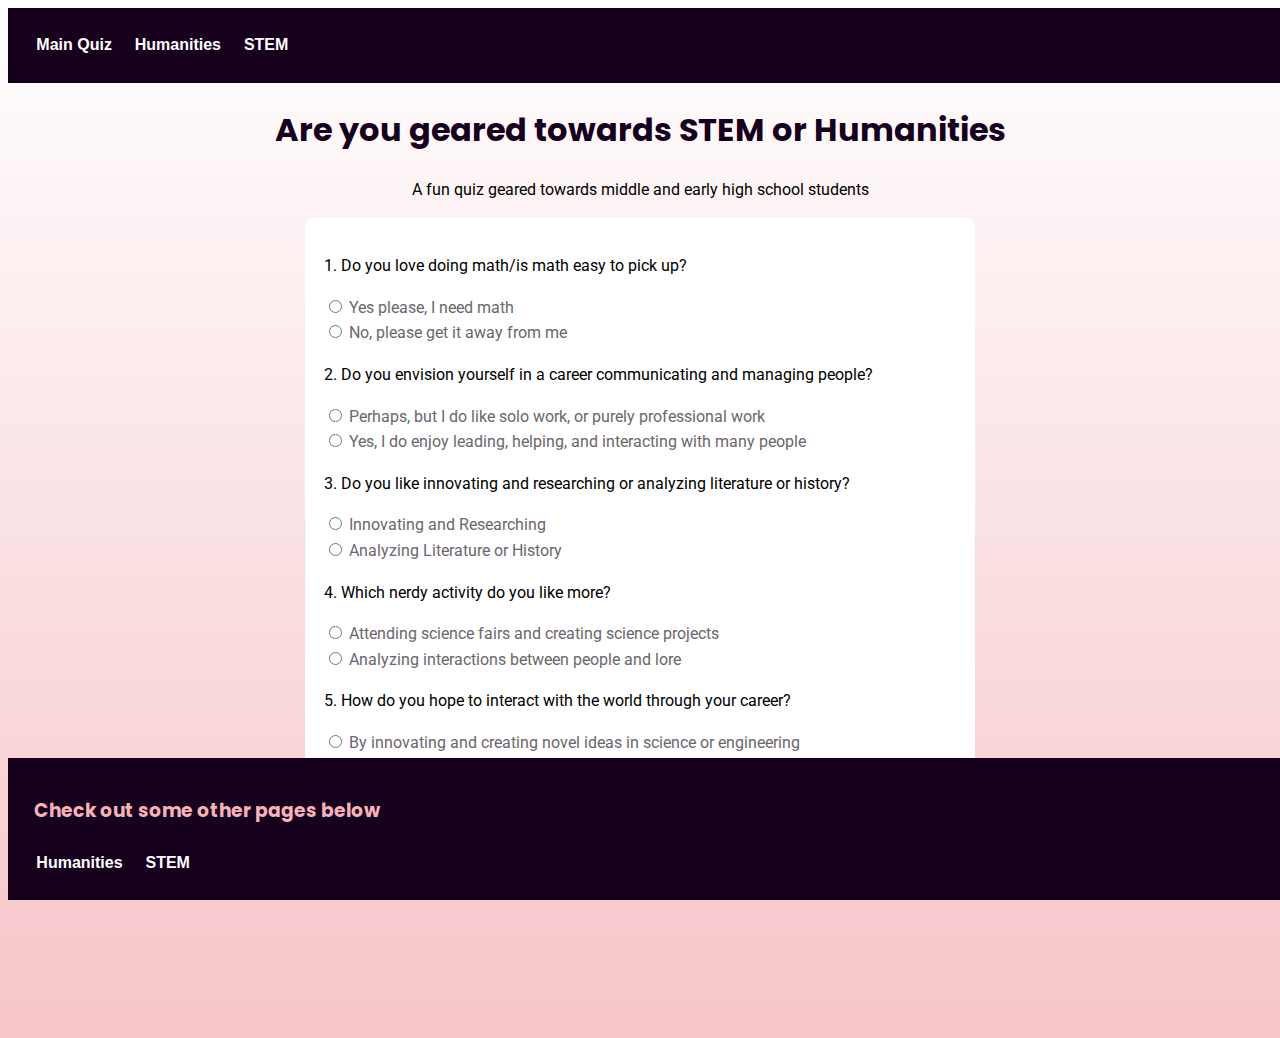
<file: index.html>
<!DOCTYPE html>
<html lang="en">
<head>
    <meta charset="UTF-8">
    <meta name="viewport" content="width=device-width, initial-scale=1.0">
    <title>Buzzfeed Quiz</title>
    <nav>
        <button><a href="index.html"> Main Quiz</a></button>
        <button><a href="humanities.html">Humanities</a></button>
        <button><a href="stem.html">STEM</a></button>
        <link rel="stylesheet" href="./style.css">
        <link href="https://fonts.googleapis.com/css2?family=Lato:wght@400;700&family=Montserrat:wght@400;700&family=Poppins:wght@400;700&family=Roboto:wght@400;700&display=swap" rel="stylesheet">
        <!-- Add other links here as needed -->
    </nav>
    
</head>
<body>
    <h1>Are you geared towards STEM or Humanities</h1>
    <p class="center"> A fun quiz geared towards middle and early high school students</p>
    <p></p>

    <div class="quiz">
    <form id="quiz-form">
        <!-- Question 1 -->
        <div class="question">
            <p>1. Do you love doing math/is math easy to pick up?</p>
            <label>
                <input type="radio" name="q1" value="stem"> Yes please, I need math
            </label><br>
            <label>
                <input type="radio" name="q1" value="humanities"> No, please get it away from me
            </label>
        </div>

        <!-- Question 2 -->
        <div class="question">
            <p>2. Do you envision yourself in a career communicating and managing people?</p>
            <label>
                <input type="radio" name="q2" value="stem"> Perhaps, but I do like solo work, or purely professional work
            </label><br>
            <label>
                <input type="radio" name="q2" value="humanties"> Yes, I do enjoy leading, helping, and interacting with many people
            </label>
        </div>

        <!-- Question 3 -->
        <div class="question">
            <p>3. Do you like innovating and researching or analyzing literature or history?</p>
            <label>
                <input type="radio" name="q3" value="stem"> Innovating and Researching
            </label><br>
            <label>
                <input type="radio" name="q3" value="humanities"> Analyzing Literature or History
            </label>
        </div>

        <!-- Question 4 -->
        <div class="question">
            <p>4. Which nerdy activity do you like more?</p>
            <label>
                <input type="radio" name="q4" value="stem"> Attending science fairs and creating science projects
            </label><br>
            <label>
                <input type="radio" name="q4" value="humanities"> Analyzing interactions between people and lore
            </label>
        </div>

        <!-- Question 5 -->
        <div class="question">
            <p>5. How do you hope to interact with the world through your career? </p>
            <label>
                <input type="radio" name="q5" value="stem"> By innovating and creating novel ideas in science or engineering
            </label><br>
            <label>
                <input type="radio" name="q5" value="humanities"> By aiding the world through justice, business, or leadership
            </label>
        </div>

        <!-- Submit button -->
         <p></p>
         <p></p>
        <button class="submit-button" type="button" onclick="calculateResult()">Submit</button>
    </form>

    <div>
        <p></p>
        <p class="center-pink" id="result"></p>
    </div>
    </div>

    <script src="./quiz.js"></script>

</body>
<footer>
    <h3>Check out some other pages below</h3>
    <button><a href="humanities.html">Humanities</a></button>
    <button><a href="stem.html">STEM</a></button>
</footer>
</html>
</file>
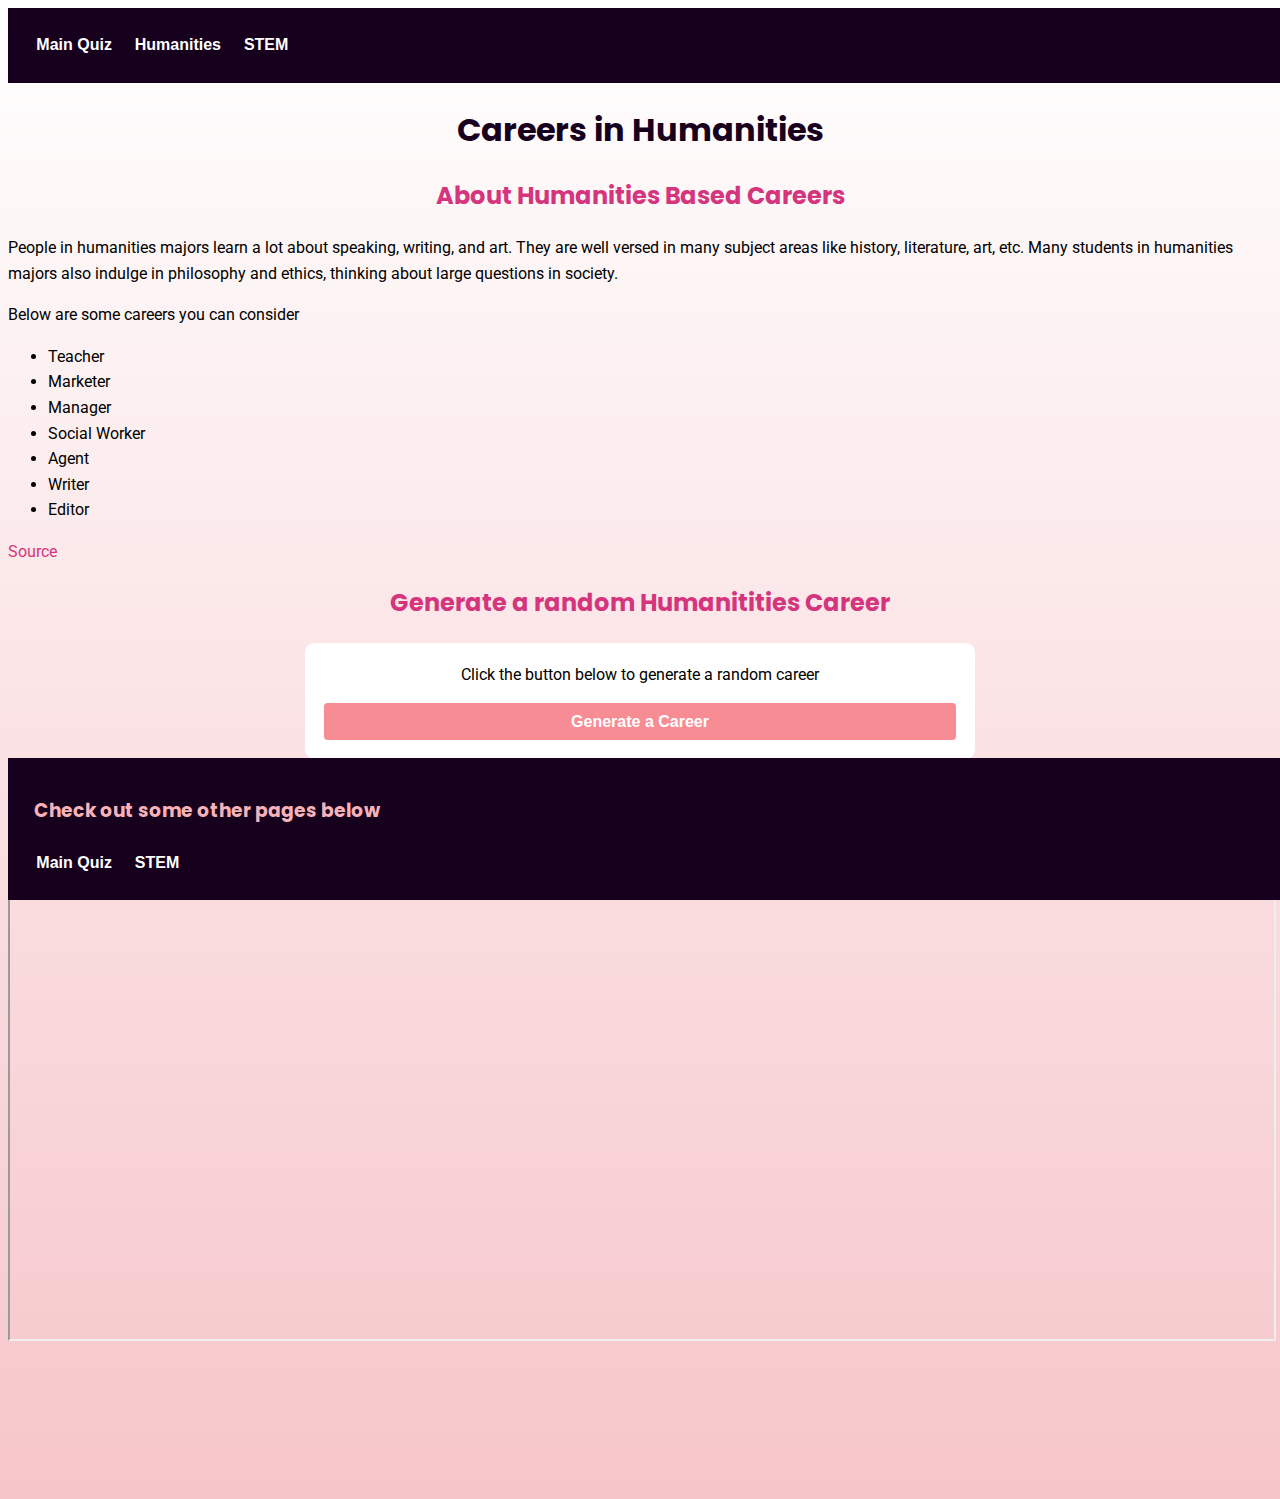
<file: humanities.html>
<!DOCTYPE html>
<html lang="en">
    <head>
        <meta charset="UTF-8">
        <meta name="viewport" content="width=device-width, initial-scale=1.0">
        <title>Buzzfeed Quiz</title>
        <nav>
            <button><a href="index.html"> Main Quiz</a></button>
            <button><a href="humanities.html">Humanities</a></button>
            <button><a href="stem.html">STEM</a></button>
            <link rel="stylesheet" href="./style.css">
            <link href="https://fonts.googleapis.com/css2?family=Lato:wght@400;700&family=Montserrat:wght@400;700&family=Poppins:wght@400;700&family=Roboto:wght@400;700&display=swap" rel="stylesheet">
            <!-- Add other links here as needed -->
        </nav>
        
</head>
<body> 
    <h1>Careers in Humanities</h1>

    <h2>About Humanities Based Careers</h2>
    <p>People in humanities majors learn a lot about speaking, writing, and art.
        They are well versed in many subject areas like history, literature, art, etc.
        Many students in humanities majors also indulge in philosophy and ethics, thinking about large questions in society.

        <p>Below are some careers you can consider</p>
        <ul>
            <li>Teacher</li>
            <li>Marketer</li>
            <li>Manager</li>
            <li>Social Worker</li>
            <li>Agent</li>
            <li>Writer</li>
            <li>Editor</li>
        </ul>
    </p>
    <a class="pink-link" href="https://www.indeed.com/career-advice/finding-a-job/humanities-major-jobs#:~:text=A%20degree%20in%20humanities%20offers,applying%20knowledge%20about%20human%20behavior.">Source</a>

    <h2>Generate a random Humanitities Career</h2>
    

    <div class="quiz">
        <p class="center">
            Click the button below to generate a random career
        </p>
        <p></p>
        <p id="humanities-career" class="center-pink"></p>
        <button class="submit-button" onclick="createHumanitiesCareer()">Generate a Career</button>
    </div>
    <p></p>
    <h2>Check out the video below</h2>
    <iframe class="center-video" src="https://www.youtube.com/embed/LlCbM9ZLvLE" id="iframe" title="Playlist about STEM careers" allow="encrypted-media"></iframe>

    <script src="./quiz.js"></script>

</body>
<footer>
    <h3>Check out some other pages below</h3>
    <button><a href="index.html"> Main Quiz</a></button>
    <button><a href="stem.html">STEM</a></button>
</footer>

</html>
</file>
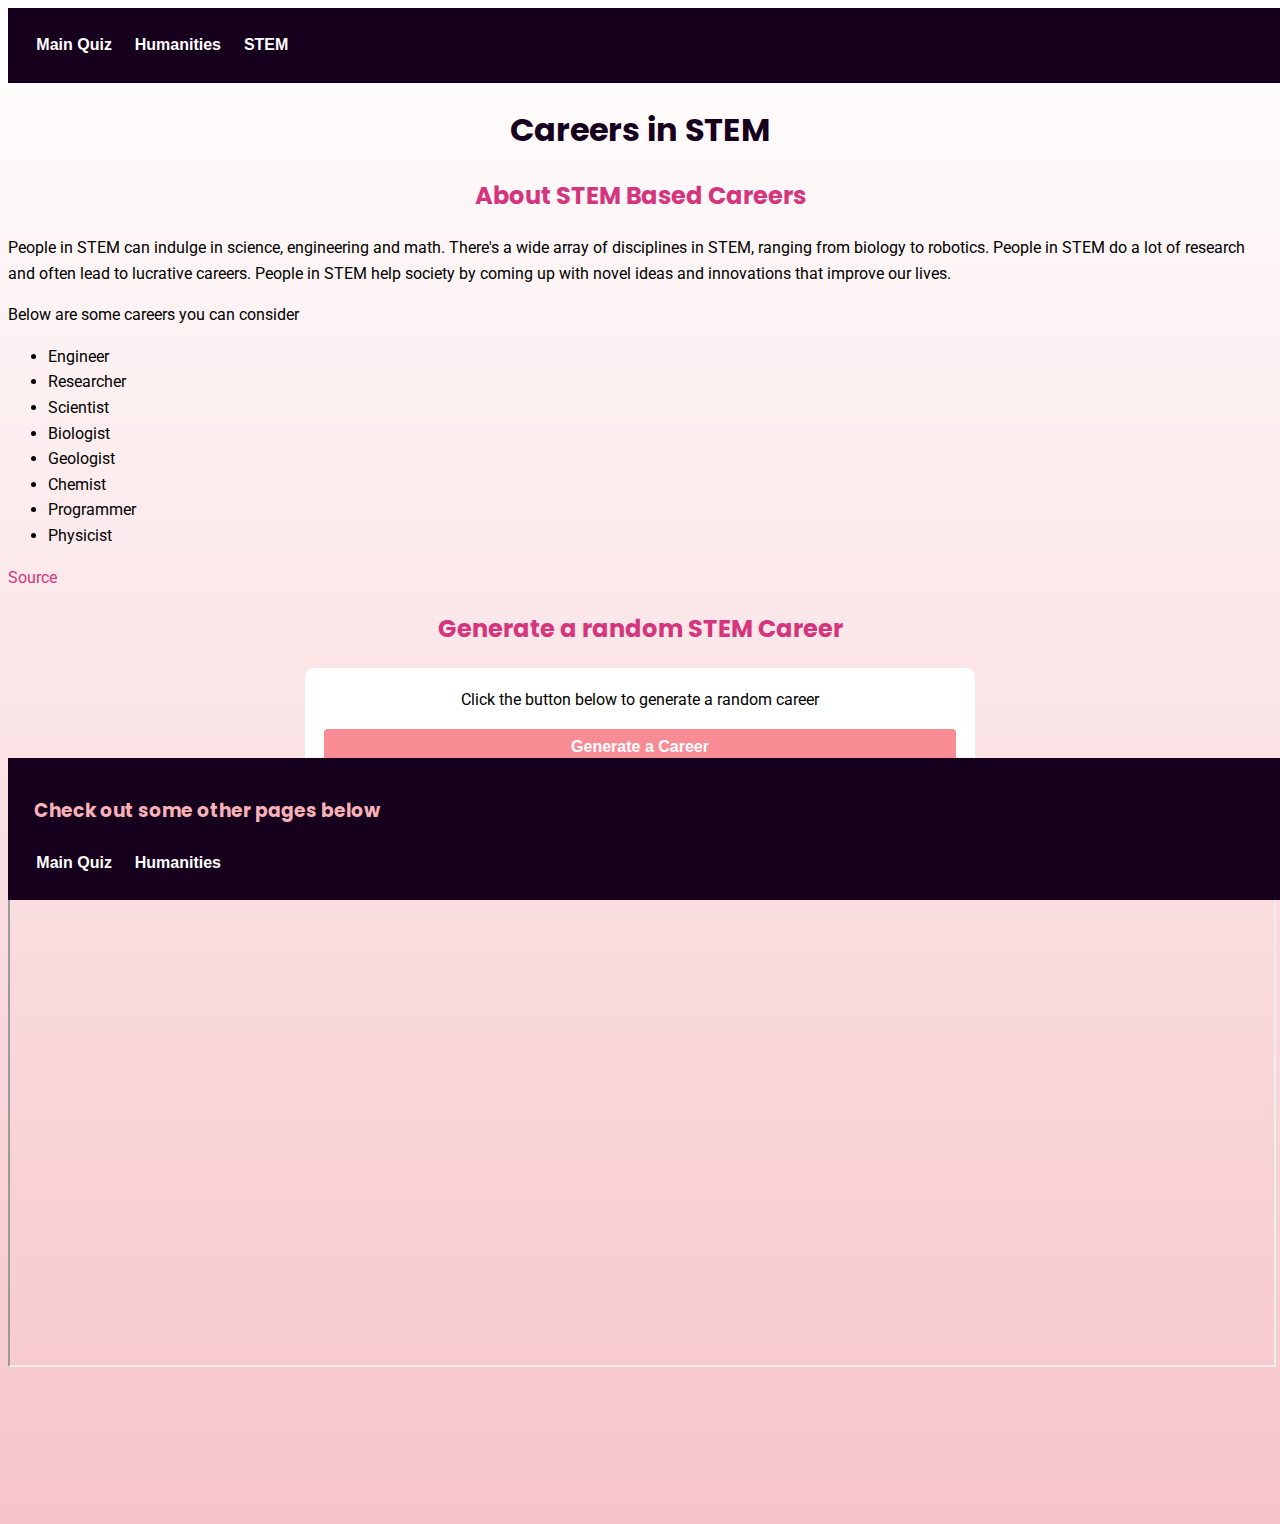
<file: stem.html>
<!DOCTYPE html>
<html lang="en">
    <head>
        <meta charset="UTF-8">
        <meta name="viewport" content="width=device-width, initial-scale=1.0">
        <title>Buzzfeed Quiz</title>
        <nav>
            <button><a href="index.html"> Main Quiz</a></button>
            <button><a href="humanities.html">Humanities</a></button>
            <button><a href="stem.html">STEM</a></button>
            <link rel="stylesheet" href="./style.css">
            <link href="https://fonts.googleapis.com/css2?family=Lato:wght@400;700&family=Montserrat:wght@400;700&family=Poppins:wght@400;700&family=Roboto:wght@400;700&display=swap" rel="stylesheet">
            <!-- Add other links here as needed -->
        </nav>
        
    </head>
<body>
    <h1>Careers in STEM</h1>

    <h2>About STEM Based Careers</h2>
    <p>People in STEM can indulge in science, engineering and math. There's a wide array of disciplines in STEM, 
        ranging from biology to robotics. People in STEM do a lot of research and often lead to lucrative careers.
        People in STEM help society by coming up with novel ideas and innovations that improve our lives.

        <p>Below are some careers you can consider</p>
        <ul>
            <li>Engineer</li>
            <li>Researcher</li>
            <li>Scientist</li>
            <li>Biologist</li>
            <li>Geologist</li>
            <li>Chemist</li>
            <li>Programmer</li>
            <li>Physicist</li>
        </ul>
    </p>
    <a class="pink-link" href="https://www.indeed.com/career-advice/finding-a-job/careers-in-stem">Source</a>

    <h2>Generate a random STEM Career</h2>
    

    <div class="quiz">
        <p class="center">
            Click the button below to generate a random career
        </p>
        <p></p>
        <p id="stem-career" class="center-pink"></p>
        <button class="submit-button" onclick="createSTEMCareer()">Generate a Career</button>
    </div>
    <p></p>
    <h2>Check out the video below</h2>

    <iframe class="center-video" src="https://www.youtube.com/embed/_UeUz-I8NA0" id="iframe" title="Playlist about STEM careers" allow="encrypted-media"></iframe>

    <script src="./quiz.js"></script>
</body>
<footer>
    <h3>Check out some other pages below</h3>
    <button><a href="index.html"> Main Quiz</a></button>
    <button><a href="humanities.html">Humanities</a></button>
</footer>
</html>
</file>
<file: style.css>
footer{
    padding:0.5cm;
    background-color: #16001E;
    color: #F7B2B7;
    width: 100%;
    position: sticky;
    bottom: 0;
    left:0;
    right:0;
}

nav{
    background-color: #16001E;
    color: #F7B2B7;
    padding: 0.5cm;
    width: 100%;
    position: sticky;
    top:0;
}

body{
    background: linear-gradient(360deg, #f6c5c9, white);
    font-family: 'Roboto', sans-serif;
    line-height: 1.6;
}
h1{
    font-family: 'Poppins', sans-serif;
    text-align: center;
    color: #16001E
}

h2{
    font-family: 'Poppins', sans-serif;
    text-align: center;
    color: #D4357D;
}

h3{
    font-family: 'Poppins', sans-serif; 
    color: #F7B2B7;
    margin-left: 0.2cm;
}

.quiz{ 
    margin:auto;
    width: 50%;
    background-color: white;
    margin-bottom: 0.5cm;
    border-radius: 0.25cm;
    padding: 0.5cm;
}

.center{
    text-align: center;
    margin:auto;
    width:100%;
}

.center-video{
    margin: auto;
    width:100%;
    height: 500px;
}

.dark-background{
    color:#16001E;
}

button{
    background-color: #16001E;
    padding: 0.25cm;
    border: none;
    cursor: pointer;
    color: white;
    font-size: medium;
    border-radius: 0.1cm;
    font-family: 'Raleway', sans-serif;
    font-weight: 700;
}

a{
    color: white;
    text-decoration: none;
}

button:hover{
    background-color: #7F2982;
}

.submit-button{

    margin:auto;
    width:100%;
    background-color: #F88C95;

}

.submit-button:hover{
    background-color: transparent;
    color: #F88C95;
}

label{
    color:#6b666d;
}

.pink-link{
    color:#D4357D;
}

.center-pink{
    color:#D4357D;
    text-align: center;
}
</file>
